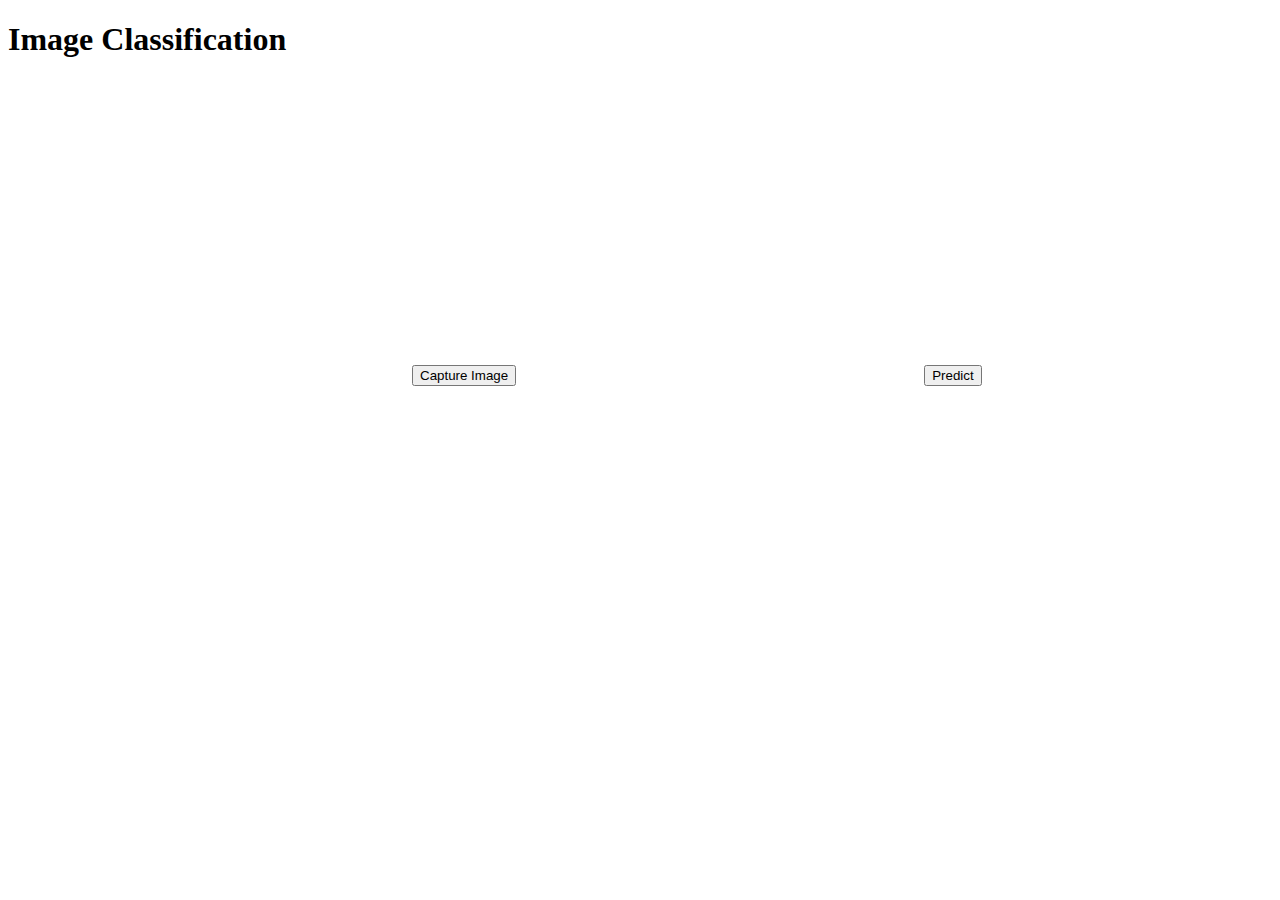
<file: templates/index.html>
<!-- index.html -->
<!DOCTYPE html>
<html lang="en">
<head>
    <meta charset="UTF-8">
    <meta name="viewport" content="width=device-width, initial-scale=1.0">
    <title>Image Classification</title>
</head>
<body>
    <h1>Image Classification</h1>
    <video id="video" width="400" height="300" autoplay></video>
    <button id="capture-button">Capture Image</button>
    <canvas id="canvas" width="400" height="300"></canvas>
    <button id="predict-button">Predict</button>
    <div id="result"></div>

    <script>
        const video = document.getElementById('video');
        const canvas = document.getElementById('canvas');
        const captureButton = document.getElementById('capture-button');
        const predictButton = document.getElementById('predict-button');
        const resultDiv = document.getElementById('result');
        let context = canvas.getContext('2d');

        navigator.mediaDevices.getUserMedia({ video: true })
            .then(stream => {
                video.srcObject = stream;
            })
            .catch(err => {
                console.error('Error accessing camera:', err);
            });

        captureButton.addEventListener('click', () => {
            context.drawImage(video, 0, 0, canvas.width, canvas.height);
        });

        predictButton.addEventListener('click', () => {
            const image = canvas.toDataURL('image/jpeg');
            fetch('/', {
                method: 'POST',
                headers: {
                    'Content-Type': 'application/json'
                },
                body: JSON.stringify({ image_data: image })
            })
            .then(response => response.json())
            .then(data => {
                resultDiv.innerText = `Prediction: ${data.result}`;
            })
            .catch(error => {
                console.error('Error:', error);
            });
        });
    </script>
</body>
</html>
</file>
